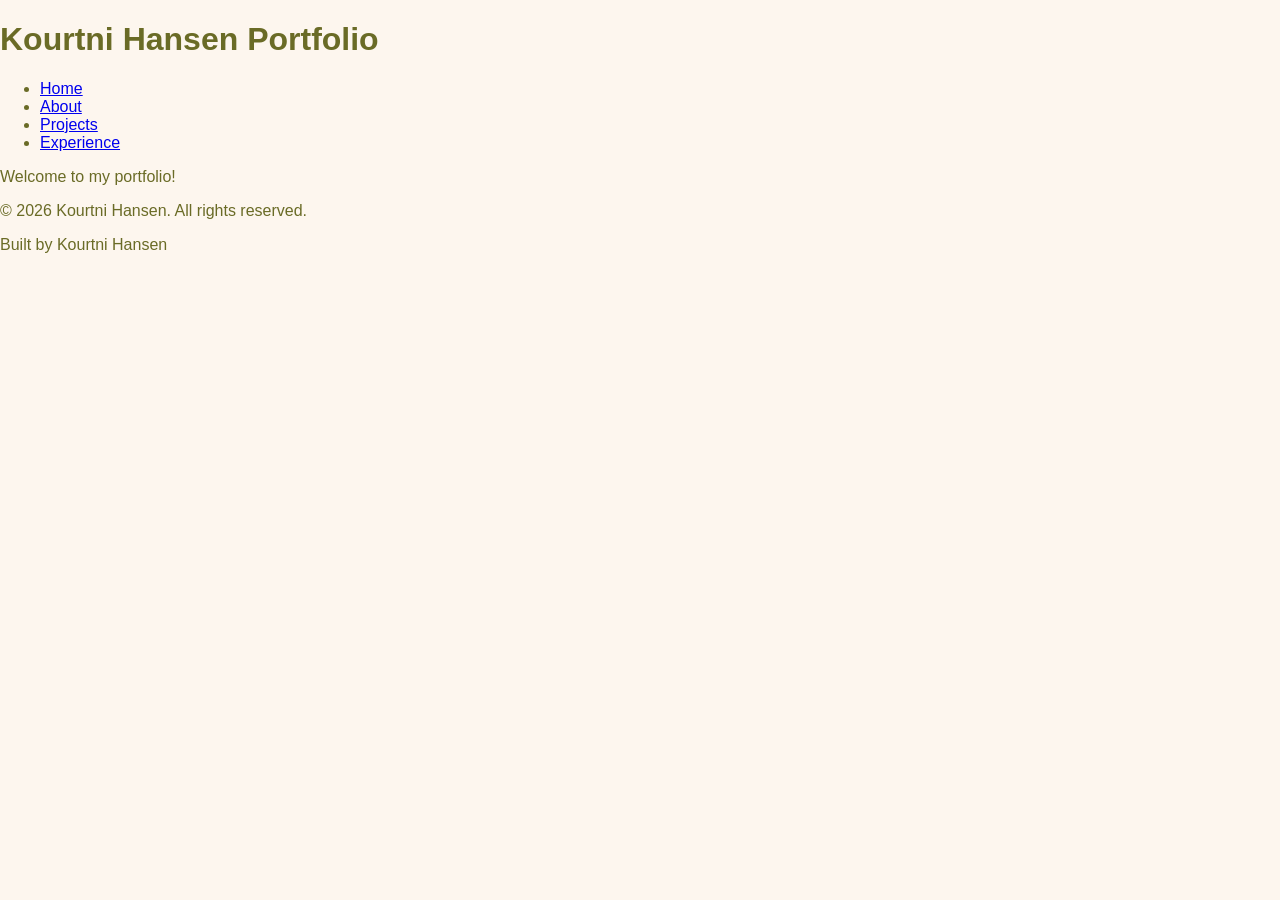
<file: index.html>
<!DOCTYPE html>
<html lang="en">
<head>
    <meta charset="UTF-8">
    <meta name="viewport" content="width=device-width, initial-scale=1.0">
    <link rel="stylesheet" href="styles.css">
    <title>Kourtni Hansen Portfolio</title>
</head>
<body>
    <header>
        <h1>Kourtni Hansen Portfolio</h1>
    </header>
    <nav>
        <ul>
            <li><a href="index.html">Home</a></li>
            <li><a href="about.html">About</a></li>
            <li><a href="projects.html">Projects</a></li>
            <li><a href="experience.html">Experience</a></li>
        </ul>
    </nav>
    <main>
        <p>Welcome to my portfolio!</p>
    </main>
    <footer>
        <p>&copy; 2026 Kourtni Hansen. All rights reserved.</p>
        <p>Built by Kourtni Hansen</p>
    </footer>
</body>
</html>
</file>
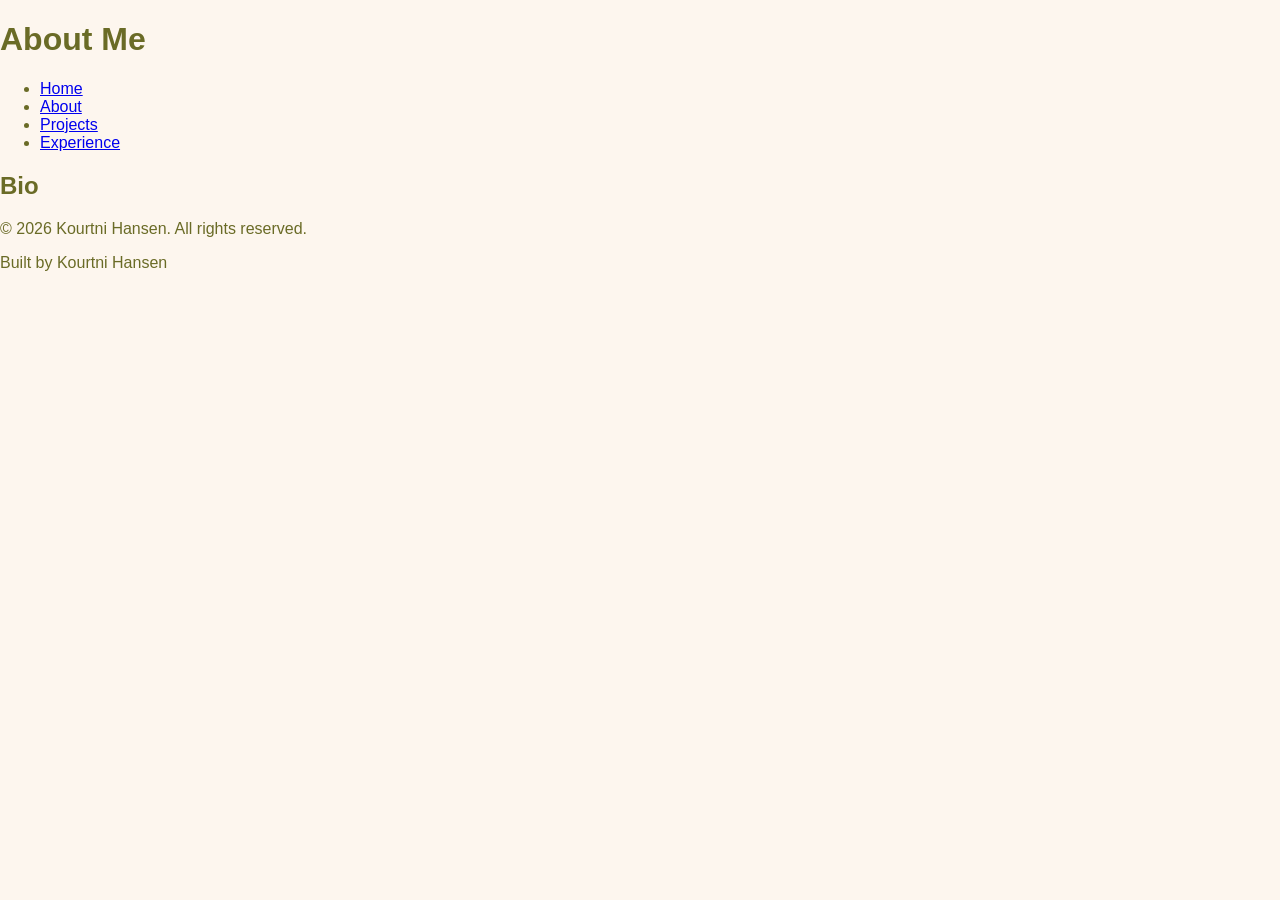
<file: about.html>
<!DOCTYPE html>
<html lang="en">
<head>
    <meta charset="UTF-8">
    <meta name="viewport" content="width=device-width, initial-scale=1.0">
    <link rel="stylesheet" href="styles.css">
    <title>About Me</title>
</head>
<body>
    <header>
        <h1>About Me</h1>
    </header>
    <nav>
        <ul>
            <li><a href="index.html">Home</a></li>
            <li><a href="about.html">About</a></li>
            <li><a href="projects.html">Projects</a></li>
            <li><a href="experience.html">Experience</a></li>
        </ul>
    </nav>
    <main>
        <section>
            <h2>Bio</h2>
        </section>
    </main>
    <footer>
        <p>&copy; 2026 Kourtni Hansen. All rights reserved.</p>
        <p>Built by Kourtni Hansen</p>
    </footer>
</body>
</html>
</file>
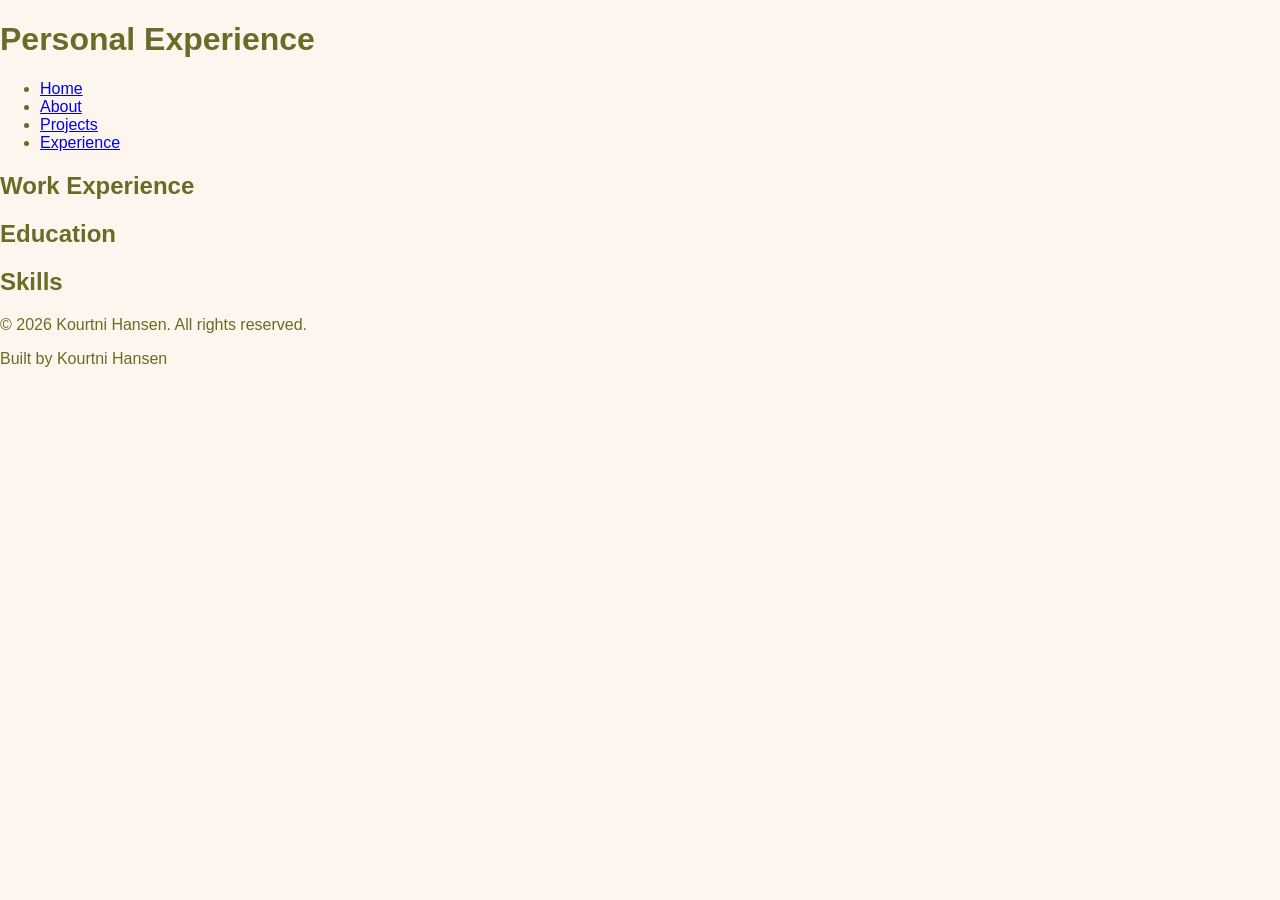
<file: experience.html>
<!DOCTYPE html>
<html lang="en">
<head>
    <meta charset="UTF-8">
    <meta name="viewport" content="width=device-width, initial-scale=1.0">
    <link rel="stylesheet" href="styles.css">
    <title>Personal Experience</title>
</head>
<body>
    <header>
        <h1>Personal Experience</h1>
    </header>
    <nav>
        <ul>
            <li><a href="index.html">Home</a></li>
            <li><a href="about.html">About</a></li>
            <li><a href="projects.html">Projects</a></li>
            <li><a href="experience.html">Experience</a></li>
        </ul>
    </nav>
    <main>
        <section>
            <h2>Work Experience</h2>
        </section>
        <section>
            <h2>Education</h2>
        </section>
        <section>
            <h2>Skills</h2>
        </section>
    </main>
    <footer>
        <p>&copy; 2026 Kourtni Hansen. All rights reserved.</p>
        <p>Built by Kourtni Hansen</p>
    </footer>
</body>
</html>
</file>
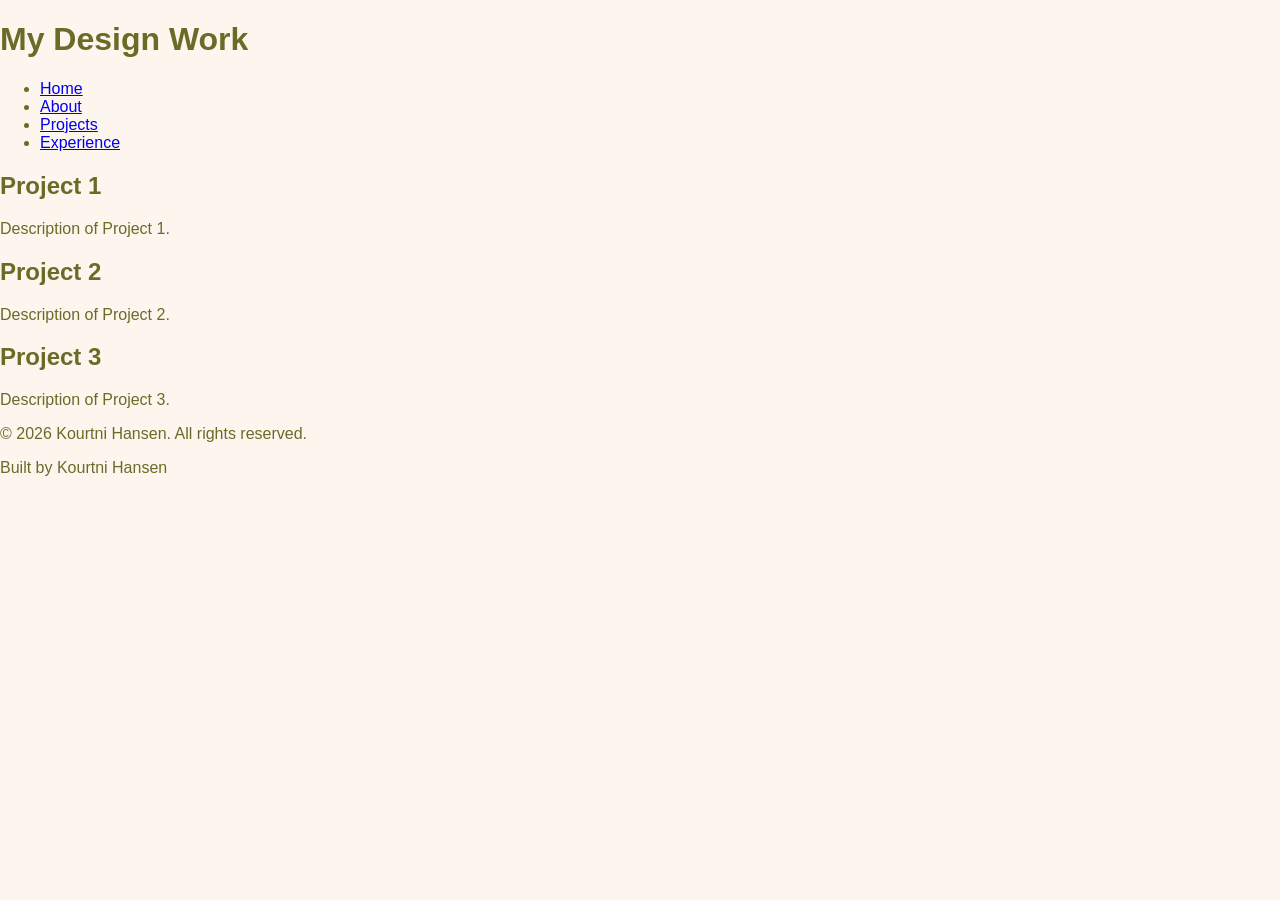
<file: projects.html>
<!DOCTYPE html>
<html lang="en">
<head>
    <meta charset="UTF-8">
    <meta name="viewport" content="width=device-width, initial-scale=1.0">
    <link rel="stylesheet" href="styles.css">
    <title>My Design Work</title>
</head>
<body>
    <header>
        <h1>My Design Work</h1>
    </header>
    <nav>
        <ul>
            <li><a href="index.html">Home</a></li>
            <li><a href="about.html">About</a></li>
            <li><a href="projects.html">Projects</a></li>
            <li><a href="experience.html">Experience</a></li>
        </ul>
    </nav>
    <main>
        <section>
            <h2>Project 1</h2>
            <p>Description of Project 1.</p>
        </section>
        <section>
            <h2>Project 2</h2>
            <p>Description of Project 2.</p>
        </section>
        <section>
            <h2>Project 3</h2>
            <p>Description of Project 3.</p>
        </section>
    </main>
    <footer>
        <p>&copy; 2026 Kourtni Hansen. All rights reserved.</p>
        <p>Built by Kourtni Hansen</p>
    </footer>
</body>
</html>
</file>
<file: styles.css>
/* CSS by Kourtni Hansen */
/* Color Palette 
light yellow: #FDF6EE
green: #6A6B26
light yellow: #FFF29F
orange: #F29938
red-orange: #E75A28
*/

/* GLOBAL (base) MOBILE FIRST*/
    body {
        font-family: Arial, sans-serif;
        background-color: #FDF6EE;
        color: #6A6B26;
        margin: 0;
        padding: 0;
    }
</file>
